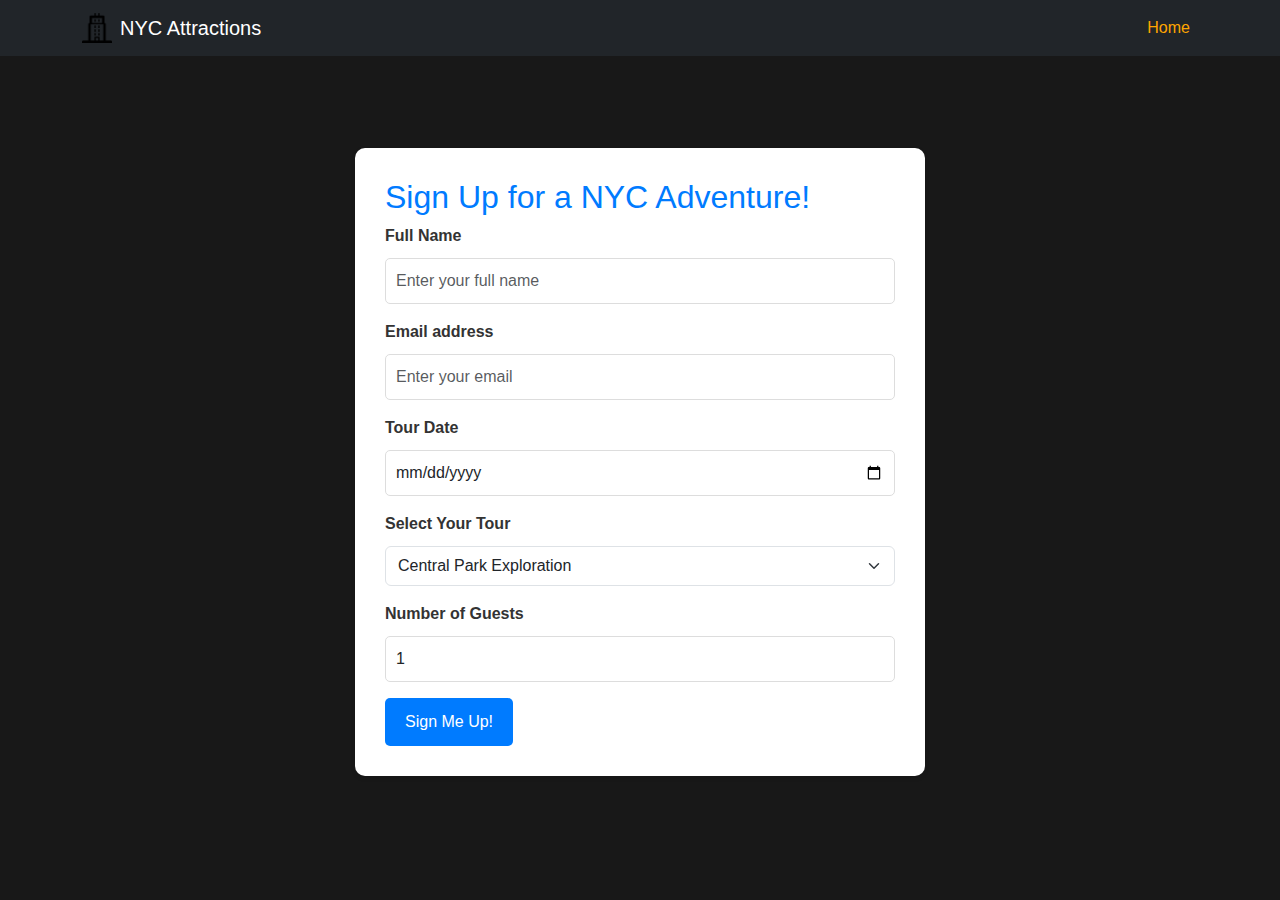
<file: signups.html>
<!DOCTYPE html>
<html lang="en">
  <head>
    <meta charset="UTF-8" />
    <meta name="viewport" content="width=device-width, initial-scale=1.0" />
    <title>NYC Attractions Tour Sign Up</title>
    <link
      rel="stylesheet"
      href="https://cdn.jsdelivr.net/npm/bootstrap@5.3.3/dist/css/bootstrap.min.css"
    />
    <link rel="stylesheet" href="signupstyle.css" />
  </head>
  <body>
    <nav class="navbar navbar-expand-lg navbar-dark fixed-top">
      <div class="container">
        <a class="navbar-brand d-flex align-items-center" href="#">
          <img src="skylogo.png" alt="NYC" width="30" height="30" />
          <span class="ms-2">NYC Attractions</span>
        </a>
        <button
          class="navbar-toggler"
          type="button"
          data-bs-toggle="collapse"
          data-bs-target="#mainNav"
        >
          <span class="navbar-toggler-icon"></span>
        </button>
        <div class="collapse navbar-collapse" id="mainNav">
          <ul class="navbar-nav ms-auto">
            <li class="nav-item">
              <a class="nav-link active" href="index.html">Home</a>
            </li>
            </li>
          </ul>
        </div>
      </div>
    </nav>

    <div class="container mt-5">
      <div class="row justify-content-center">
        <div class="col-md-6 form-container">
          <h2>Sign Up for a NYC Adventure!</h2>
          <form>
            <div class="mb-3">
              <label for="fullName">Full Name</label>
              <input
                type="text"
                class="form-control"
                id="fullName"
                placeholder="Enter your full name"
              />
            </div>
            <div class="mb-3">
              <label for="email">Email address</label>
              <input
                type="email"
                class="form-control"
                id="email"
                placeholder="Enter your email"
              />
            </div>
            <div class="mb-3">
              <label for="tourDate">Tour Date</label>
              <input type="date" class="form-control" id="tourDate" />
            </div>
            <div class="mb-3">
              <label for="tourSelect">Select Your Tour</label>
              <select class="form-select" id="tourSelect">
                <option value="centralPark">Central Park Exploration</option>
                <option value="statueLiberty">
                  Statue of Liberty Ferry
                </option>
                <option value="timesSquare">
                  Times Square Lights & Sounds
                </option>
                <option value="brooklynBridge">Brooklyn Bridge Walk</option>
              </select>
            </div>
            <div class="mb-3">
              <label for="guests">Number of Guests</label>
              <input
                type="number"
                class="form-control"
                id="guests"
                min="1"
                value="1"
              />
            </div>
            <button type="submit" class="btn">Sign Me Up!</button>
          </form>
        </div>
      </div>
    </div>

    <script src="https://cdn.jsdelivr.net/npm/bootstrap@5.3.3/dist/js/bootstrap.bundle.min.js"></script>
  </body>
</html>
</file>
<file: signupstyle.css>
body {
  font-family: "Arial", sans-serif;
  background-color: #181818;
  color: #333;
}

/* NAVBARS */
.navbar {
  background-color: #212529; /* Dark navbar */
  position: fixed;
  top: 0;
  width: 100%;
  z-index: 10;
  transition: background-color 0.3s ease;
}

.navbar-brand {
  color: #fff; /* White brand color */
  transition: transform 0.3s ease; /* Add transition for smooth scaling */
}

.navbar-brand:hover {
  transform: scale(1.15); /* Scale up on hover */
}

.navbar-toggler {
  border-color: #fff; /* White toggler border */
}

.nav-item .nav-link.active {
  color: orange;
}

.nav-link {
  color: #fff; /* White nav links */
  transition: color 0.3s ease; /* Add transition for smooth color change */
}

.nav-link:hover {
  color: #0d6efd; /* Blue hover color */
}

/* FORM */
.form-container {
  background-color: white;
  padding: 30px;
  border-radius: 10px;
  box-shadow: 0px 2px 5px rgba(0, 0, 0, 0.1);
  margin-top: 100px;
}

h2 {
  color: #007bff; /* Blue heading */
}

label {
  font-weight: bold;
}

input[type="text"],
input[type="email"],
input[type="tel"],
input[type="date"],
input[type="number"],
select,
textarea {
  width: 100%;
  padding: 10px;
  margin: 10px 0;
  border: 1px solid #ddd;
  border-radius: 5px;
  box-sizing: border-box;
}

select {
  height: 40px;
}

button[type="submit"] {
  background-color: #007bff; /* Blue button */
  color: white;
  padding: 12px 20px;
  border: none;
  border-radius: 5px;
  cursor: pointer;
  transition: background-color 0.3s ease;
}

button[type="submit"]:hover {
  background-color: #0056b3; /* Darker blue on hover */
}
</file>
